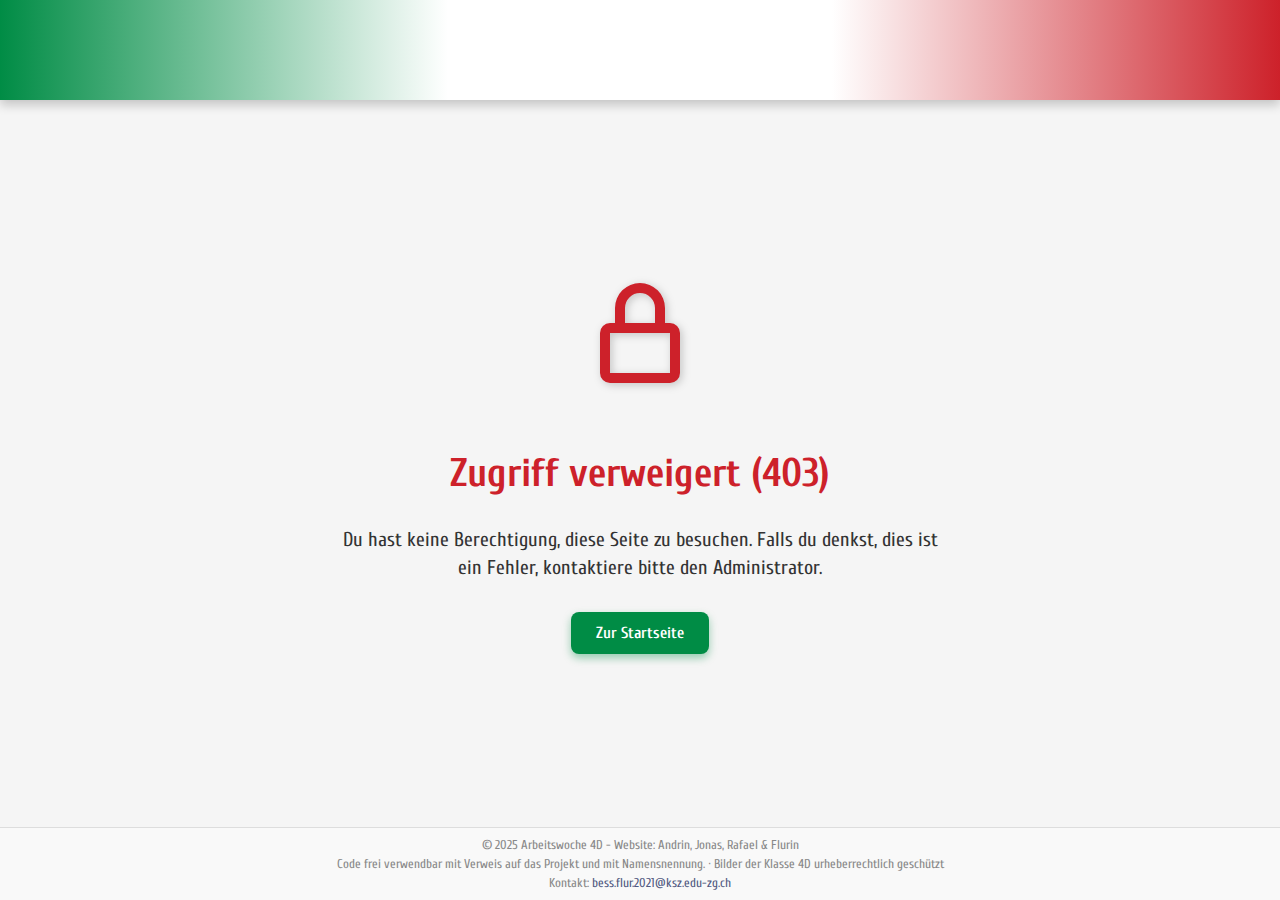
<file: forbidden.html>
<!DOCTYPE html>
<html lang="de">
<head>
  <meta charset="UTF-8" />
  <meta name="viewport" content="width=device-width, initial-scale=1" />
  <meta name="robots" content="noindex" />
  <title>Zugriff Verboten</title>
  <link href="/styles.css" rel="stylesheet" />
  <link href="https://fonts.googleapis.com/css2?family=Cuprum&display=swap" rel="stylesheet" />
  <link rel="icon" href="https://upload.wikimedia.org/wikipedia/commons/thumb/d/d1/Stemma_di_Torino_%28CoA_of_Turin%29_heraldic_%282023%29.svg/309px-Stemma_di_Torino_%28CoA_of_Turin%29_heraldic_%282023%29.svg.png">
</head>
<body class="font_cuprum body_forbidden">

  <header>
    <h1 id="titel"></h1>
  </header>

  <main>
    <svg class="forbidden_icon" xmlns="http://www.w3.org/2000/svg" viewBox="0 0 24 24" aria-hidden="true" role="img">
      <path d="M12 2a5 5 0 0 0-5 5v3H6a2 2 0 0 0-2 2v8a2 2 0 0 0 2 2h12a2 2 0 0 0 2-2v-8a2 2 0 0 0-2-2h-1V7a5 5 0 0 0-5-5zm-3 5a3 3 0 0 1 6 0v3H9V7zm9 5v8H6v-8h12z"/>
    </svg>

    <h1>Zugriff verweigert (403)</h1>
    <p>Du hast keine Berechtigung, diese Seite zu besuchen. Falls du denkst, dies ist ein Fehler, kontaktiere bitte den Administrator.</p>
    <a href="/" class="button-back" aria-label="Zurück zur Startseite">Zur Startseite</a>
  </main>

  <footer class="site-footer">
    <p>&copy; 2025 Arbeitswoche 4D - Website: Andrin, Jonas, Rafael & Flurin</p>
    <p>Code frei verwendbar mit Verweis auf das Projekt und mit Namensnennung. · Bilder der Klasse 4D urheberrechtlich geschützt</p>
    <p>Kontakt: <a href="mailto:bess.flur.2021@ksz.edu-zg.ch">bess.flur.2021@ksz.edu-zg.ch</a></p>
  </footer>
</body>
</html>
</file>
<file: styles.css>
body {
  margin: 0;
  background-color: #f5f5f5;
  font-size: 16px;
}
.font_cuprum {
  font-family: "Cuprum", sans-serif;
  font-weight: normal;
  font-style: normal;
  font-optical-sizing: auto;
}

header {
  background: linear-gradient(90deg, #008C45 0%, #FFFFFF 35%,#FFFFFF 65%,  #CD212A);
  width: 100%;
  height: 100px;
  padding-left: 10px;
  display: flex;
  align-items: center;
  box-shadow: 0px 5px 10px rgba(0, 0, 0, 0.2);
  box-sizing: border-box;
}
#titel {
  margin: 0;
}

.content_einleitung {
  margin: 40px auto;
  max-width: 80%;
  padding: 0 20px;
  display: flex;
  flex-wrap: wrap;
  gap: 20px;
  box-sizing: border-box;
}

.content_text {
  flex: 1 1 300px;
  padding: 10px;
  min-width: 280px;
  box-sizing: border-box;
}

.content_einleitung h1 {
  margin-bottom: 0px;
}

.content_einleitung h3 {
  margin-top: 0px;
}

.bild {
  flex: 1 1 300px;
  min-width: 280px;
  min-height: 300px;
  background-color: green;
  box-shadow: 5px 5px 10px rgba(0, 0, 0, 0.2);
  border-radius: 8px;
  box-sizing: border-box;
  max-width: 600px;
  height: auto;
}


#controls {
  display: flex;
  flex-wrap: wrap;
  gap: 10px;
  padding: 10px 0;
  box-sizing: border-box;
}

.control_area {
  display: flex;
  align-items: center;
  overflow-x: auto;
  padding: 10px 20px;
  box-sizing: border-box;
}

.content {
  background-color: #e9e9e9;
  margin: 20px auto;
  max-width: 80%;
  height: 85vh;
  border-radius: 10px;
  box-shadow: 5px 5px 10px rgba(0, 0, 0, 0.5);
  overflow: hidden;
  display: flex;
  flex-direction: column;
  box-sizing: border-box;
}

.map_area {
  background-color: #e9e9e9;
  flex: 1 1 auto;
  display: flex;
  border-radius: 10px;
  box-shadow: 5px 5px 10px rgba(0, 0, 0, 0.3);
  overflow: hidden;
  min-height: 400px;
  box-sizing: border-box;
}

#map {
  border-radius: 10px;
  box-shadow: 5px 5px 10px rgba(0, 0, 0, 0.2);
  height: 100%;
  min-width: 300px;
  flex-grow: 1;
  box-sizing: border-box;
}

.map_full {
  flex: 1 1 100%;
}

.map_split {
  flex: 0 0 50%;
  max-width: 50%;
  box-sizing: border-box;
}

.image_panel {
  flex: 0 0 50%;
  max-height: 100%;
  max-width: 100%;
  overflow: hidden;
  box-sizing: border-box;
  display: flex;
  justify-content: center;
  align-items: center;
  position: relative;
  padding: 10px;
}

.image_panel img,
.image_panel video {
  width: 100%;
  height: auto;
  max-width: 100%;
  max-height: 100%;
  display: block;
  object-fit: contain;
}

.image_panel button {
  width: 30px;
  height: 30px;
  background-color: rgba(0, 0, 0, 0.4);
  border: none;
  color: white;
  font-size: 1.1rem;
  cursor: pointer;
  transition: background-color 0.3s ease;
  border-radius: 8px;
  margin: 8px;
}

.image_panel button:hover {
  background-color: rgba(0, 0, 0, 0.7);
}

.image_panel .button_close {
  position: absolute;
  top: 5px;
  right: 5px;
}
.hidden {
  display: none;
}
.invisible {
  visibility: hidden;
  pointer-events: none;
}


/* Popup auf der Karte */
.popup-imgs {
  display: flex;
  flex-wrap: wrap;
  gap: 6px;
  margin-top: 5px;
}
.popup-imgs img {
  width: 100px;
  border-radius: 4px;
}


/* Checkbox */
.switch {
  position: relative;
  display: inline-block;
  width: 40px;
  height: 20px;
}
.switch input {
  opacity: 0;
  width: 0;
  height: 0;
}
.slider {
  position: absolute;
  cursor: pointer;
  top: 0; left: 0; right: 0; bottom: 0;
  background-color: #ccc;
  transition: 0.3s;
  border-radius: 20px;
}

input:checked + .slider {
  background-color: var(--tag-color, #585858);
}

.slider::before {
  position: absolute;
  content: "";
  height: 14px;
  width: 14px;
  left: 3px;
  bottom: 3px;
  background-color: var(--tag-color, #585858);
  transition: 0.3s;
  border-radius: 50%;
  box-shadow: 0 1px 3px rgba(0,0,0,0.3);
}
input:checked + .slider::before {
  transform: translateX(20px);
  background-color: white;
}


.gruppen-eintrag{
  display: flex;
  align-items: center;
}
.gruppenliste img {
  height: 30px;
  margin-right: 10px;
  margin-bottom: 5px;
}

.site-footer {
  font-size: 0.8em;
  text-align: center;
  color: #888;
  background: #f9f9f9;
  border-top: 1px solid #ddd;
  padding: 5px;
}
.site-footer p {
  margin: 5px;
}
.site-footer a {
  text-decoration: none;
  color: #515981;
}
.site-footer a:hover {
  text-decoration: none;
  color: #99aaff;
}


.forbidden_icon {
  width: 120px;
  height: 120px;
  margin-bottom: 30px;
  fill: #CD212A;
  filter: drop-shadow(2px 2px 4px rgba(0,0,0,0.2));
}

a.button-back {
  display: inline-block;
  padding: 12px 25px;
  background: #008C45; /* Grün aus Header */
  color: white;
  border-radius: 8px;
  text-decoration: none;
  font-weight: 600;
  transition: background-color 0.3s ease;
  box-shadow: 0 4px 8px rgba(0, 140, 69, 0.4);
}

a.button-back:hover {
  background-color: #006933;
  box-shadow: 0 6px 12px rgba(0, 105, 52, 0.6);
}

main {
  flex: 1 0 auto;
  display: flex;
  flex-direction: column;
  justify-content: center;
  align-items: center;
  padding: 40px 20px;
  max-width: 600px;
  margin: 0 auto;
}

main h1 {
  font-size: 2.5rem;
  color: #CD212A; /* Rot aus Header */
  margin-bottom: 10px;
}

main p {
  font-size: 1.25rem;
  margin-bottom: 30px;
  line-height: 1.4;
}

.body_forbidden {
  display: flex;
  flex-direction: column;
  min-height: 100vh;
  font-family: "Cuprum", sans-serif;
  background-color: #f5f5f5;
  margin: 0;
  color: #333;
  text-align: center;
}
</file>
